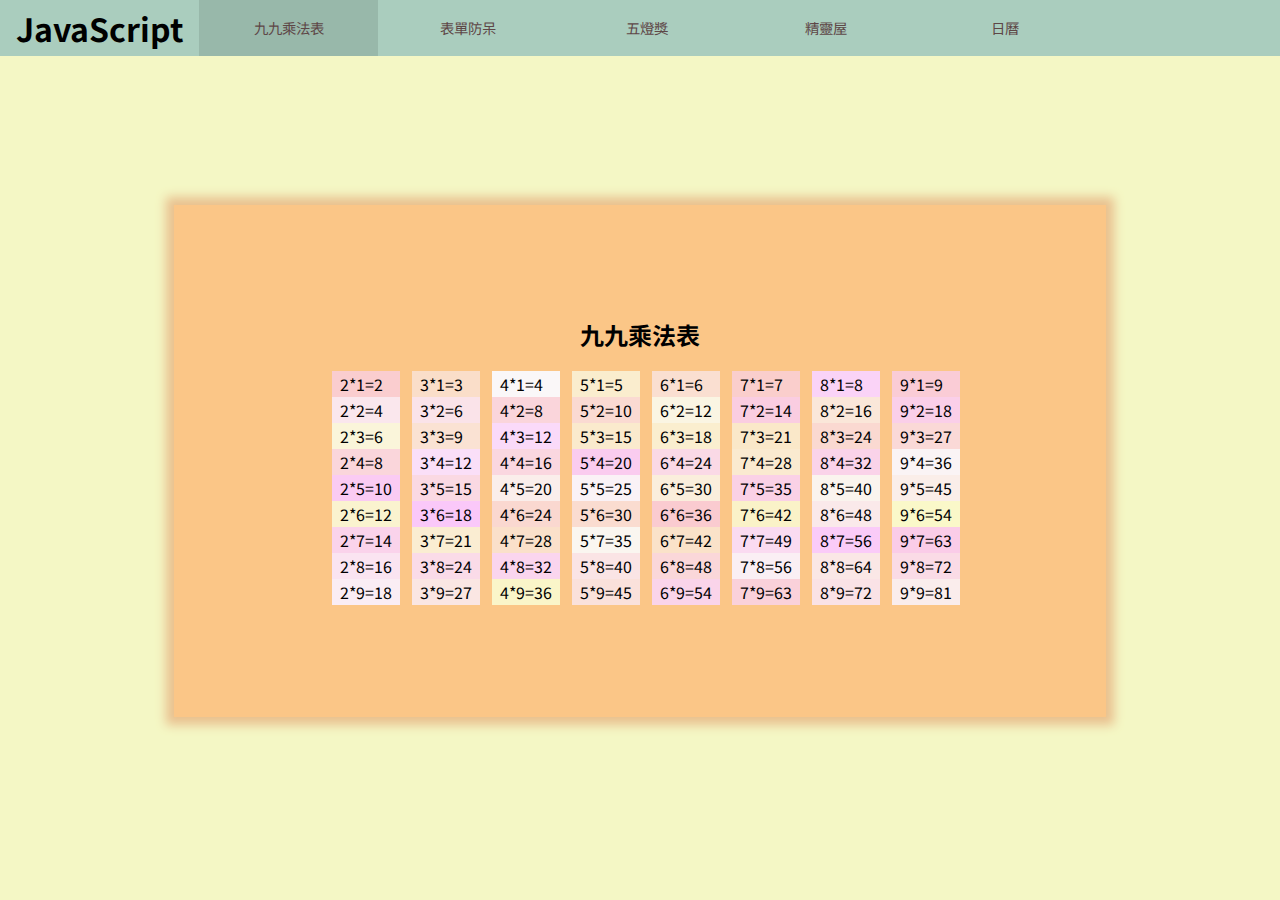
<file: III_javascript_practice/index.html>
<!DOCTYPE html>
<html lang="en">

<head>
    <meta charset="UTF-8">
    <meta name="viewport" content="width=device-width, initial-scale=1.0">
    <title>Homework</title>
    <link rel="shortcut icon" href="./img/kotowaza_hato_mamedeppou.png" type="image/x-icon">

    <link rel="stylesheet" href="./styles/style.css">
    <link rel="stylesheet" href="styles/small.css" media="screen and (max-width: 700px)">
</head>

<body>

    <header>
        <nav class="navBar">
            <h1 class="navTitle margin0">JavaScript</h1>
            <div id="navLink-hw1" class="navItem focus"><a href="#hw1">九九乘法表</a></div>
            <div id="navLink-hw2" class="navItem"><a href="#hw2">表單防呆</a></div>
            <div id="navLink-hw3" class="navItem"><a href="#hw3">五燈獎</a></div>
            <div id="navLink-hw4" class="navItem"><a href="#hw4">精靈屋</a></div>
            <div id="navLink-hw5" class="navItem"><a href="#hw5">日曆</a></div>
        </nav>
    </header>

    <main class="container">

        <div id='hw1' class="showCard">
            <h2 class="margin-top-0">九九乘法表</h2>
        </div>

        <div id='hw2' class="showCard disable">
            <h2 class="margin-top-0">表單防呆</h2>
            <form class="form" action="#" method="GET" enctype="multipart/form-data">
                <fieldset>
                    <legend>基本資料</legend>
                    <div>
                        <label for="name">姓名: </label>
                        <input class="formInput" id="inputName" type="text" name="name" placeholder="請輸入姓名">
                        <span id="inputNamePrompt" class="formCheck"></span>
                        <p class="formPrompt">1.不可空白 2.至少兩個字以上 3.必須全部為中文字</p>
                    </div>
                    <div>
                        <label for="password">密碼: </label>
                        <input class="formInput" id="inputPassword" type="password" name="password" placeholder="請輸入密碼">
                        <span id="inputPasswordPrompt" class="formCheck"></span>
                        <p class="formPrompt">1.不可空白 2.至少六個字 3.必須包含數字、英文字母、特殊字元[!@#$%^&*]</p>

                    </div>
                    <div>
                        <label for="date">生日: </label>
                        <input class="formInput" id="inputDate" type="text" name="date" placeholder="ex: 2000/2/29">
                        <span id="inputDatePrompt" class="formCheck"></span>
                        <p class="formPrompt">格式: 西元年/月/日 yyyy/mm/dd</p>
                    </div>
                    <p class="formBtnLine"><input class="formBtn" type="submit" value="送出"><input class="formBtn"
                            type="reset" value="清除"></p>
                </fieldset>
            </form>

        </div>

        <div id='hw3' class="showCard disable">
            <h2 class="margin-top-0">五燈獎</h2>
            <div class="starRow">
                <img class="star" id="startscore1" score=1 src="./img/space_nissyoku_glass_man.png" alt="給點分數吧">
                <img class="star" id="startscore2" score=2 src="./img/space_nissyoku_glass_man.png" alt="給點分數吧">
                <img class="star" id="startscore3" score=3 src="./img/space_nissyoku_glass_man.png" alt="給點分數吧">
                <img class="star" id="startscore4" score=4 src="./img/space_nissyoku_glass_man.png" alt="給點分數吧">
                <img class="star" id="startscore5" score=5 src="./img/space_nissyoku_glass_man.png" alt="給點分數吧">
            </div>
            <p id="starIGet"></p>
            <button id="btnStarsReset" class="formBtn">重新評分</button>



        </div>
        <div id='hw4' class="showCard disable">
            <h2 class="margin-top-0">精靈屋</h2>
            <div class="carousel-container">
                <div id="carousel" class="carousel">
                    <a href="https://tw.portal-pokemon.com/play/pokedex/001"><img class="carousel-img"
                            src="./img/pokemon001.png" alt="種子">
                    </a><a href="https://tw.portal-pokemon.com/play/pokedex/004"><img class="carousel-img"
                            src="./img/pokemon004.png" alt="火龍">
                    </a><a href="https://tw.portal-pokemon.com/play/pokedex/007"><img class="carousel-img"
                            src="./img/pokemon007.png" alt="龜龜">
                    </a><a href="https://tw.portal-pokemon.com/play/pokedex/252"><img class="carousel-img"
                            src="./img/pokemon252.png" alt="守宮">
                    </a><a href="https://tw.portal-pokemon.com/play/pokedex/255"><img class="carousel-img"
                            src="./img/pokemon255.png" alt="雞雞">
                        <a href="https://tw.portal-pokemon.com/play/pokedex/258"><img class="carousel-img"
                                src="./img/pokemon258.png" alt="蠑螈"></a>
                </div>
                <div class="carousel-ctrl-btn">
                    <div id="btn-carousel-index1" class="btn-carousel-index formBtn Rcolor">1</div>
                    <div id="btn-carousel-index2" class="btn-carousel-index formBtn Rcolor">2</div>
                    <div id="btn-carousel-index3" class="btn-carousel-index formBtn Rcolor">3</div>
                    <div id="btn-carousel-index4" class="btn-carousel-index formBtn Rcolor">4</div>
                    <div id="btn-carousel-index5" class="btn-carousel-index formBtn Rcolor">5</div>
                    <div id="btn-carousel-index6" class="btn-carousel-index formBtn Rcolor">6</div>
                </div>
                <div class="carousel-ctrl-btn">
                    <div id="btn-carousel2left" class="formBtn">&lt</div>
                    <div id="btn-carousel-toggle" class="formBtn"><img src="./img/stop.png" alt="stop"></div>
                    <div id="btn-carousel2right" class="formBtn">&gt</div>
                </div>

            </div>




        </div>
        <div id='hw5' class="showCard disable">
            <h2 class="margin-top-0">日曆</h2>

            <div class="calendar">
                <div>
                    <h3>Welcome</h3>
                    <form class="" action="#">
                        <select name="dateYear" id="dateYear" size="1">
                            <option value="2010">2010</option>
                            <option value="2011">2011</option>
                            <option value="2012">2012</option>
                            <option value="2013">2013</option>
                            <option value="2014">2014</option>
                            <option value="2015">2015</option>
                            <option value="2016">2016</option>
                            <option value="2017">2017</option>
                            <option value="2018">2018</option>
                            <option value="2019">2019</option>
                            <option value="2020">2020</option>
                        </select>
                        <span>年</span>
                        <select name="dateMM" id="dateMM" size="1">
                            <option value="1">1</option>
                            <option value="2">2</option>
                            <option value="3">3</option>
                            <option value="4">4</option>
                            <option value="5">5</option>
                            <option value="6">6</option>
                            <option value="7">7</option>
                            <option value="8">8</option>
                            <option value="9">9</option>
                            <option value="10">10</option>
                            <option value="11">11</option>
                            <option value="12">12</option>
                        </select>
                        <span>月</span>
                        <select name="dateDD" id="dateDD" size="1">
                            <option value="1">1</option>
                        </select>
                        <span>日</span>
                    </form>
                </div>
                <div class="calendar-info-side">
                    <h3>Information</h3>
                    <div>&nbsp;&nbsp;您選擇的日期是&nbsp;<span id="calendarInfo"></span></div>
                </div>

            </div>


        </div>





        <script id="jsMain" src="./js/main.js"></script>
        <script src="./js/frame.js"></script>
</body>

</html>
</file>
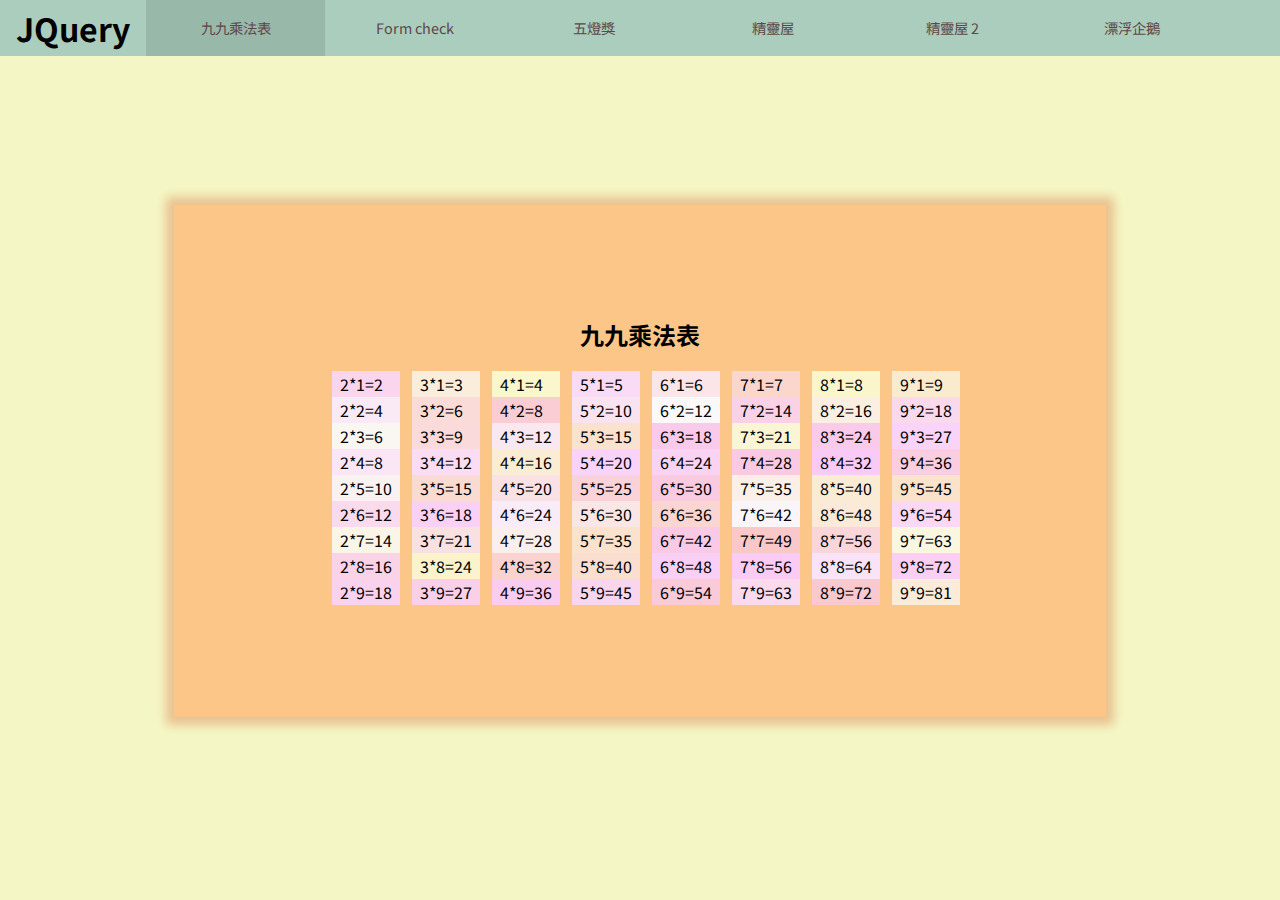
<file: III_jQuery_practice/index.html>
<!DOCTYPE html>
<html lang="en">

<head>
    <meta charset="UTF-8">
    <meta name="viewport" content="width=device-width, initial-scale=1.0">

    <!-- JQuery -->
    <script src="https://code.jquery.com/jquery-3.5.1.min.js" integrity="sha256-9/aliU8dGd2tb6OSsuzixeV4y/faTqgFtohetphbbj0=" crossorigin="anonymous"></script>



    <title>Homework</title>
    <link rel="shortcut icon" href="./img/kotowaza_hato_mamedeppou.png" type="image/x-icon">
    <link rel="stylesheet" href="./styles/style.css">
    <link rel="stylesheet" href="styles/small.css" media="screen and (max-width: 700px)">
</head>

<body>

    <header>
        <nav class="navBar">
            <h1 class="navTitle margin0">JQuery</h1>
            <div id="navLink-hw1" class="navItem focus"><a href="#hw1">九九乘法表</a></div>
            <div id="navLink-hw2" class="navItem"><a href="#hw2">Form check</a></div>
            <div id="navLink-hw3" class="navItem"><a href="#hw3">五燈獎</a></div>
            <div id="navLink-hw4" class="navItem"><a href="#hw4">精靈屋</a></div>
            <div id="navLink-hw5" class="navItem"><a href="#hw5">精靈屋 2</a></div>
            <div id="navLink-hw6" class="navItem"><a href="#hw6">漂浮企鵝</a></div>
        </nav>
    </header>

    <main class="container">

        <div id='hw1' class="showCard">
            <h2 class="margin-top-0">九九乘法表</h2>
        </div>

        <div id='hw2' class="showCard disable">
            <h2 class="margin-top-0">Form Check</h2>
            <form class="form" action="#" method="GET" enctype="multipart/form-data">
                <fieldset>
                    <legend>基本資料</legend>
                    <div>
                        <label for="name">姓名: </label>
                        <input class="formInput" id="inputName" type="text" name="name" placeholder="請輸入姓名">
                        <span id="inputNamePrompt" class="formCheck"></span>
                        <p class="formPrompt">1.不可空白 2.至少兩個字以上 3.必須全部為中文字</p>
                    </div>
                    <div>
                        <label for="password">密碼: </label>
                        <input class="formInput" id="inputPassword" type="password" name="password" placeholder="請輸入密碼">
                        <span id="inputPasswordPrompt" class="formCheck"></span>
                        <p class="formPrompt">1.不可空白 2.至少六個字 3.必須包含數字、英文字母、特殊字元[!@#$%^&*]</p>

                    </div>
                    <div>
                        <label for="date">生日: </label>
                        <input class="formInput" id="inputDate" type="text" name="date" placeholder="ex: 2000/2/29">
                        <span id="inputDatePrompt" class="formCheck"></span>
                        <p class="formPrompt">格式: 西元年/月/日 yyyy/mm/dd</p>
                    </div>
                    <p class="formBtnLine"><input class="formBtn" type="submit" value="送出"><input class="formBtn"
                            type="reset" value="清除"></p>
                </fieldset>
            </form>

        </div>

        <div id='hw3' class="showCard disable">
            <h2 class="margin-top-0">五燈獎</h2>
            <div class="starRow">
                <img class="star" id="startscore1" score=1 src="./img/space_nissyoku_glass_man.png" alt="給點分數吧">
                <img class="star" id="startscore2" score=2 src="./img/space_nissyoku_glass_man.png" alt="給點分數吧">
                <img class="star" id="startscore3" score=3 src="./img/space_nissyoku_glass_man.png" alt="給點分數吧">
                <img class="star" id="startscore4" score=4 src="./img/space_nissyoku_glass_man.png" alt="給點分數吧">
                <img class="star" id="startscore5" score=5 src="./img/space_nissyoku_glass_man.png" alt="給點分數吧">
            </div>
            <p id="starIGet"></p>
            <button id="btnStarsReset" class="formBtn">重新評分</button>



        </div>
        <div id='hw4' class="showCard disable">
            <h2 class="margin-top-0">精靈屋 by requestAnimationFrame(JS)</h2>
            <div class="carousel-container">
                <div id="carousel" class="carousel">
                    <a href="https://tw.portal-pokemon.com/play/pokedex/001"><img class="carousel-img"
                            src="./img/pokemon001.png" alt="種子">
                    </a><a href="https://tw.portal-pokemon.com/play/pokedex/004"><img class="carousel-img"
                            src="./img/pokemon004.png" alt="火龍">
                    </a><a href="https://tw.portal-pokemon.com/play/pokedex/007"><img class="carousel-img"
                            src="./img/pokemon007.png" alt="龜龜">
                    </a><a href="https://tw.portal-pokemon.com/play/pokedex/252"><img class="carousel-img"
                            src="./img/pokemon252.png" alt="守宮">
                    </a><a href="https://tw.portal-pokemon.com/play/pokedex/255"><img class="carousel-img"
                            src="./img/pokemon255.png" alt="雞雞">
                        <a href="https://tw.portal-pokemon.com/play/pokedex/258"><img class="carousel-img"
                                src="./img/pokemon258.png" alt="蠑螈"></a>
                </div>
                <div class="carousel-ctrl-btn">
                    <div id="btn-carousel-index1" class="btn-carousel-index formBtn Rcolor">1</div>
                    <div id="btn-carousel-index2" class="btn-carousel-index formBtn Rcolor">2</div>
                    <div id="btn-carousel-index3" class="btn-carousel-index formBtn Rcolor">3</div>
                    <div id="btn-carousel-index4" class="btn-carousel-index formBtn Rcolor">4</div>
                    <div id="btn-carousel-index5" class="btn-carousel-index formBtn Rcolor">5</div>
                    <div id="btn-carousel-index6" class="btn-carousel-index formBtn Rcolor">6</div>
                </div>
                <div class="carousel-ctrl-btn">
                    <div id="btn-carousel2left" class="formBtn">&lt</div>
                    <div id="btn-carousel-toggle" class="formBtn"><img src="./img/stop.png" alt="stop"></div>
                    <div id="btn-carousel2right" class="formBtn">&gt</div>
                </div>
            </div>
        </div>
        <div id='hw5' class="showCard disable">
            <h2 class="margin-top-0">精靈屋 by transiton(CSS)</h2>
            <div id="carousel2-container" class="carousel-container">

                <div id="carousel2" class="carousel">
                    <a href="https://tw.portal-pokemon.com/play/pokedex/001"><img class="carousel-img"
                            src="./img/pokemon001.png" alt="種子">
                    </a><a href="https://tw.portal-pokemon.com/play/pokedex/004"><img class="carousel-img"
                            src="./img/pokemon004.png" alt="火龍">
                    </a><a href="https://tw.portal-pokemon.com/play/pokedex/007"><img class="carousel-img"
                            src="./img/pokemon007.png" alt="龜龜">
                    </a><a href="https://tw.portal-pokemon.com/play/pokedex/252"><img class="carousel-img"
                            src="./img/pokemon252.png" alt="守宮">
                    </a><a href="https://tw.portal-pokemon.com/play/pokedex/255"><img class="carousel-img"
                            src="./img/pokemon255.png" alt="雞雞">
                        <a href="https://tw.portal-pokemon.com/play/pokedex/258"><img class="carousel-img"
                                src="./img/pokemon258.png" alt="蠑螈"></a>
                </div>        
                
                <div class="carousel2-ctrl-btn-side">
                    <div id="btn-carousel2-2left">&lt</div>
                    <div id="btn-carousel2-2right">&gt</div>
                </div>
                
                <div class="carousel2-ctrl-btn">
                    <div class="btn-carousel2-index"></div>
                    <div class="btn-carousel2-index"></div>
                    <div class="btn-carousel2-index"></div>
                    <div class="btn-carousel2-index"></div>
                    <div class="btn-carousel2-index"></div>
                    <div class="btn-carousel2-index"></div>
                </div>

            </div>
        </div>

        <div id='hw6' class="showCard flexStart disable">
            <h2 class="margin-top-0">漂浮企鵝</h2>
            <img id="img-resize-penguin" src="./img//animal_chara_smartphone_penguin.png" alt="漂浮企鵝">
        </div>




        <script src="./js/main.js"></script>
        <script src="./js/frame.js"></script>
</body>

</html>
</file>
<file: III_javascript_practice/styles/style.css>
@import url("https://fonts.googleapis.com/css2?family=Noto+Sans+TC:wght@500&display=swap");
@import "./animation.css";

/* 主色系:aacdbe  f4f7c5   fbc687   ea907a  */

* {
  font-family: "Noto Sans TC", sans-serif;
  font-size: 1 rem;
}

body {
  margin: 0;
  background-color: #f4f7c5;
}

.navBar {
  display: flex;
  justify-content: flex-start;
  align-items: center;
  background-color: #aacdbe;
}

.navTitle {
  margin: 0;
  padding: 0 1rem;
}

.navItem {
  font-size: 0.9rem;
  width: 14vw;
  text-align: center;
}

.navItem:hover {
  background-color: rgba(0, 0, 0, 0.1);
}

.navItem a {
  text-decoration: none;
  color: rgb(94, 71, 71);
  height: 3.5rem;
  line-height: 3.5rem;
}

.container {
  padding: 5vmin;
  min-height: 80vh;
  display: flex;
  justify-content: center;
  align-items: center;
}

.showCard {
  padding: 1rem;
  min-height: 30rem;
  max-width: 900px;
  flex-grow: 1;
  background-color: #fbc687;
  box-shadow: 0px 0px 10px 8px #e9c08f;
  position: relative;
  display: flex;
  flex-direction: column;
  align-items: center;
  justify-content: center;
}

.showCard-hover {
  animation: a-showCard-hover 1 1s ease;
  box-shadow: 5px 5px 10px 5px #e9c08f;
}

.showCard-hover-over {
  animation: a-showCard-hover-over 1 1s ease;
}

.table99 {
  table-layout: fixed;
  border-collapse: collapse;
}

.table99 td {
  border-left: 1vw solid #fbc687;
  padding-left: 0.5rem;
  padding-right: 0.5rem;
}

.table99 td:hover {
  border-color: #ea907a;
}

.form fieldset {
  /* width: 55vw; */
  padding-left: 10vw;
  padding-right: 10vw;
  padding-top: 3vh;
  border: 2px solid #ea907a;
  border-radius: 10px;
  /* text-align: center; */
}

.form fieldset legend {
  text-align: center;
}

.form div {
  border-bottom: 2px solid #ea907a;
  padding-bottom: 1rem;
  margin-bottom: 1rem;
}

.formBtnLine {
  text-align: center;
}

.formBtn {
  position: relative;
  background-color: #ea907a;
  border: 0;
  margin: 0 2px;
  font-size: 1rem;
  padding: 0.3rem 1rem;
}

.formBtn:hover {
  box-shadow: 3px 3px 5px #b6705f;
  top: -3px;
  left: -3px;
}

.formBtn:active {
  box-shadow: inset 3px 3px 5px #b6705f;
  top: 0px;
  left: 0px;
}

.formCheck img {
  width: 1rem;
}

.formCheckX {
  color: #cf3512;
  font-style: italic;
}

.formPrompt {
  font-size: 0.6rem;
  margin: 0;
  color: rgba(0, 0, 0, 0.5);
}

.starRow {
  display: flex;
  flex-wrap: nowrap;
  max-width: calc(900px - 2rem);
}

.starRow img {
  flex-shrink: 1;
  width: 15vw;
  max-width: 150px;
}

.starRow + p {
  height: 1rem;
}

.carousel-container {
  max-width: 70vmin;
  overflow: hidden;
}

.carousel {
  display: flex;
  flex-direction: row;
  /* margin-left: -80vmin; */
}

.carousel-img {
  width: 70vmin;
}

.carousel-ctrl-btn{
  display: flex;
  justify-content: center;
  padding-bottom: 5px;
}

#btn-carousel-toggle img{
  height: 1rem;
  line-height: 1rem;
}

.calendar{
  width: 100%;
  display: flex;
  justify-content: space-evenly;
}

.calendar select{
  width: 6rem;
}


.calendar-info-side{
  min-height: 20rem;
  min-width: 30vw;
  max-width: 300px;
}

.calendar > div {
  flex-grow: 1;
  border: 2px solid #ea907a;
  padding: 0rem 1rem 1rem 1rem;
  margin: 0rem 0.5rem 0rem 0.5rem;
}

.calendar > div > h3 {
  border-bottom: 2px solid #ea907a;
}



.disable {
  display: none;
}

.focus {
  background-color: rgba(0, 0, 0, 0.1);
}

.margin-top-0 {
  margin-top: 0;
}
</file>
<file: III_javascript_practice/styles/small.css>
.navBar {
  flex-direction: column;
  align-items: stretch;
}

.navTitle,
.navItem {
  padding-left: 5vw;
}

.container {
  padding: 5vmin;
  min-height: 50vh;
  display: flex;
  justify-content: center;
  align-items: center;
}

.showCard {
  min-height: 10rem;
}

.table99 td {
  font-size: 2.5vw;
  /* border-right: 0.5vw solid #fbc687; */
  border-left: 0.5w solid #fbc687;
  padding-left: 1px;
  padding-right: 1px;
}
</file>
<file: III_jQuery_practice/styles/style.css>
@import url("https://fonts.googleapis.com/css2?family=Noto+Sans+TC:wght@500&display=swap");
@import "./animation.css";

/* 主色系:aacdbe  f4f7c5   fbc687   ea907a  */

* {
  font-family: "Noto Sans TC", sans-serif;
  font-size: 1 rem;
}

body {
  margin: 0;
  background-color: #f4f7c5;
}

.navBar {
  display: flex;
  justify-content: flex-start;
  align-items: center;
  background-color: #aacdbe;
}

.navTitle {
  margin: 0;
  padding: 0 1rem;
}

.navItem {
  font-size: 0.9rem;
  width: 14vw;
  text-align: center;
}

.navItem:hover {
  background-color: rgba(0, 0, 0, 0.1);
}

.navItem a {
  text-decoration: none;
  color: rgb(94, 71, 71);
  height: 3.5rem;
  line-height: 3.5rem;
}

.container {
  padding: 5vmin;
  min-height: 80vh;
  display: flex;
  justify-content: center;
  align-items: center;
}

.showCard {
  padding: 1rem;
  min-height: 30rem;
  max-width: 900px;
  flex-grow: 1;
  background-color: #fbc687;
  box-shadow: 0px 0px 10px 8px #e9c08f;
  position: relative;
  display: flex;
  flex-direction: column;
  align-items: center;
  justify-content: center;
}

.showCard-hover {
  animation: a-showCard-hover 1 1s ease;
  box-shadow: 5px 5px 10px 5px #e9c08f;
}

.showCard-hover-over {
  animation: a-showCard-hover-over 1 1s ease;
}

.table99 {
  table-layout: fixed;
  border-collapse: collapse;
}

.table99 td {
  border-left: 1vw solid #fbc687;
  padding-left: 0.5rem;
  padding-right: 0.5rem;
}

.table99 td:hover {
  border-color: #ea907a;
}

.form fieldset {
  /* width: 55vw; */
  padding-left: 10vw;
  padding-right: 10vw;
  padding-top: 3vh;
  border: 2px solid #ea907a;
  border-radius: 10px;
  /* text-align: center; */
}

.form fieldset legend {
  text-align: center;
}

.form div {
  border-bottom: 2px solid #ea907a;
  padding-bottom: 1rem;
  margin-bottom: 1rem;
}

.formBtnLine {
  text-align: center;
}

.formBtn {
  position: relative;
  background-color: #ea907a;
  border: 0;
  margin: 0 2px;
  font-size: 1rem;
  padding: 0.3rem 1rem;
}

.formBtn:hover {
  box-shadow: 3px 3px 5px #b6705f;
  top: -3px;
  left: -3px;
}

.formBtn:active {
  box-shadow: inset 3px 3px 5px #b6705f;
  top: 0px;
  left: 0px;
}

.formCheck img {
  width: 1rem;
}

.formCheckX {
  color: #cf3512;
  font-style: italic;
}

.formPrompt {
  font-size: 0.6rem;
  margin: 0;
  color: rgba(0, 0, 0, 0.5);
}

.starRow {
  display: flex;
  flex-wrap: nowrap;
  max-width: calc(900px - 2rem);
}

.starRow img {
  flex-shrink: 1;
  width: 15vw;
  max-width: 150px;
}

.starRow + p {
  height: 1rem;
}

.carousel-container {
  max-width: 70vmin;
  overflow: hidden;
  position: relative;
} 

.carousel{
  display: flex;
  flex-direction: row;
  /* margin-left: -80vmin; */
}

.carousel-img {
  width: 70vmin;
}

.carousel-ctrl-btn{
  display: flex;
  justify-content: center;
  padding-bottom: 5px;
  text-align: center;
}

#btn-carousel-toggle img, #btn-carousel2-toggle img{
  height: 1rem;
  line-height: 1rem;
}

#carousel2{
  transition: all 0.5s;
}

.carousel2-ctrl-btn{
  display: flex;
  justify-content: center;
  text-align: center;
  position: absolute;
  width: 100%;
  bottom: 1rem;
}

.btn-carousel2-index{
  width: 3rem;
  height: 1rem;
  margin: auto 0.3rem;
  border: 3px solid #ea907a;
  transition: all 0.5s;
}

.carousel2-ctrl-btn-side{
  display: flex;
  justify-content: space-between;
  text-align: center;
  position: absolute;
  width: 100%;
  height: 70vmin;
  line-height: 70vmin;
  top: 0;
  left: 0;
}

.carousel2-ctrl-btn-side div{
  width: 3rem;
  font-weight: bolder;
  font-size: 2rem;
  color: #ea907a;
  user-select:none;
}

.carousel2-ctrl-btn-side div:hover{
  background-color: rgba(255, 255, 255, 0.158);
}

#img-resize-penguin{
  position: fixed;
}


.disable {
  display: none;
}

.flexStart{
  justify-content: start;
}

.focus {
  background-color: rgba(0, 0, 0, 0.1);
}

.margin-top-0 {
  margin-top: 0;
}
</file>
<file: III_jQuery_practice/styles/small.css>
.navBar {
  flex-direction: column;
  align-items: stretch;
}

.navTitle,
.navItem {
  padding-left: 5vw;
}

.container {
  padding: 5vmin;
  min-height: 50vh;
  display: flex;
  justify-content: center;
  align-items: center;
}

.showCard {
  min-height: 10rem;
}

.table99 td {
  font-size: 2.5vw;
  /* border-right: 0.5vw solid #fbc687; */
  border-left: 0.5w solid #fbc687;
  padding-left: 1px;
  padding-right: 1px;
}
</file>
